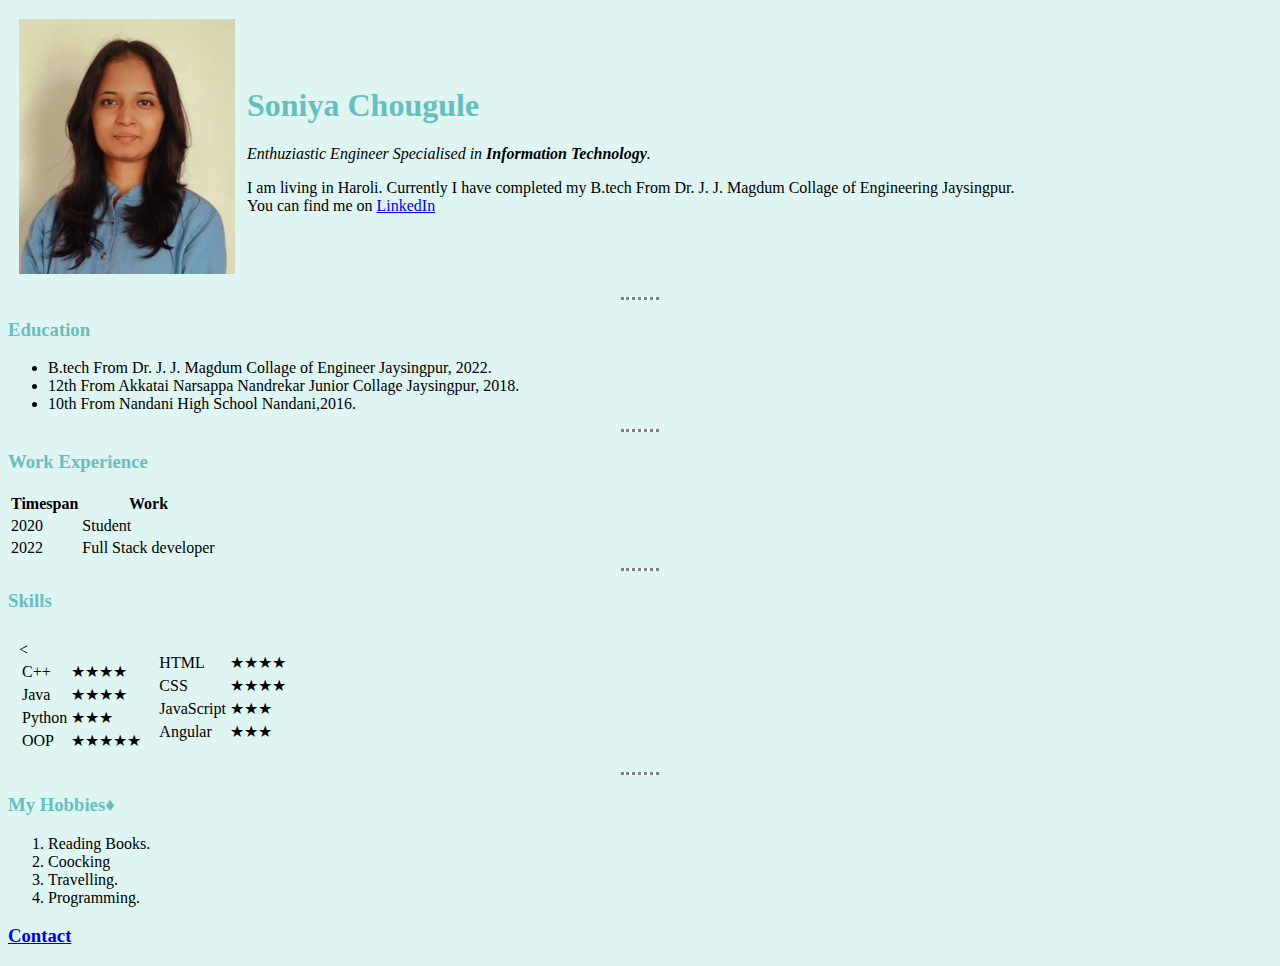
<file: index.html>
<!DOCTYPE html>
<html lang="en" dir="ltr">

<head>
  <meta charset="utf-8">
  <title>✠Soniya's Website✠</title>
  <link rel="stylesheet" href="CSS/Styles.css">
</head>

<body>
  <table cellspacing="10">
    <tr>
      <td><img src="Images\Snapchat-1367611607 (2).jpg" alt="Soniya's Profile pic"></td>
      <td>  <h1>Soniya Chougule</h1>
        <p><em>Enthuziastic Engineer Specialised in <strong>Information Technology</strong>.</em></p>
        <p>I am living in Haroli. Currently I have completed my B.tech From Dr. J. J. Magdum Collage of Engineering Jaysingpur.<br>
        You can find me on <a href="https://www.linkedin.com/in/soniya-c-647813226/">LinkedIn</a> </p></td>
    </tr>
  </table>

  <hr>
  <h3>Education</h3>
  <ul>
    <li>B.tech From Dr. J. J. Magdum Collage of Engineer Jaysingpur, 2022.</li>
    <li>12th From Akkatai Narsappa Nandrekar Junior Collage Jaysingpur, 2018.</li>
    <li>10th From Nandani High School Nandani,2016.</li>
  </ul>
  <hr>
  <h3>Work Experience</h3>
  <table>
    <thead>
      <tr>
        <th>Timespan</th>
        <th>Work</th>
      </tr>
    </thead>
    <tbody>
      <tr>
        <td>2020</td>
        <td>Student</td>
      </tr>
      <tr>
        <td>2022</td>
        <td>Full Stack developer</td>
      </tr>
    </tbody>
  </table>
  <hr>
  <h3> Skills</h3>
  <table cellspacing="10">
    <tr>
      <td>
        <table>
          <tr>
            <td>C++</td>
            <td>★★★★</td>
          </tr>
          <tr>
            <td>Java</td>
            <td>★★★★</td>
          </tr>
          <tr>
            <td>Python</td>
            <<td>★★★</td>
          </tr>
          <tr>
            <td>OOP</td>
            <td>★★★★★</td>
          </tr>
        </table>
      </td>
      <td>
        <table>
            <tr>
              <td>HTML</td>
              <td>★★★★</td>
            </tr>
            <tr>
              <td>CSS</td>
              <td>★★★★</td>
            </tr>
            <tr>
              <td>JavaScript</td>
              <td>★★★</td>
            </tr>
            <tr>
              <td>Angular</td>
              <td>★★★</td>
            </tr>
        </table>
      </td>
    </tr>
  </table>
<hr>
  <h3>My Hobbies♦</h3>
  <ol>
    <li>Reading Books.</li>
    <li>Coocking</li>
    <li>Travelling.</li>
    <li>Programming.</li>
  </ol>
  <h3><a href="Contact.html">Contact</a></h3>
</body>

</html>
</file>
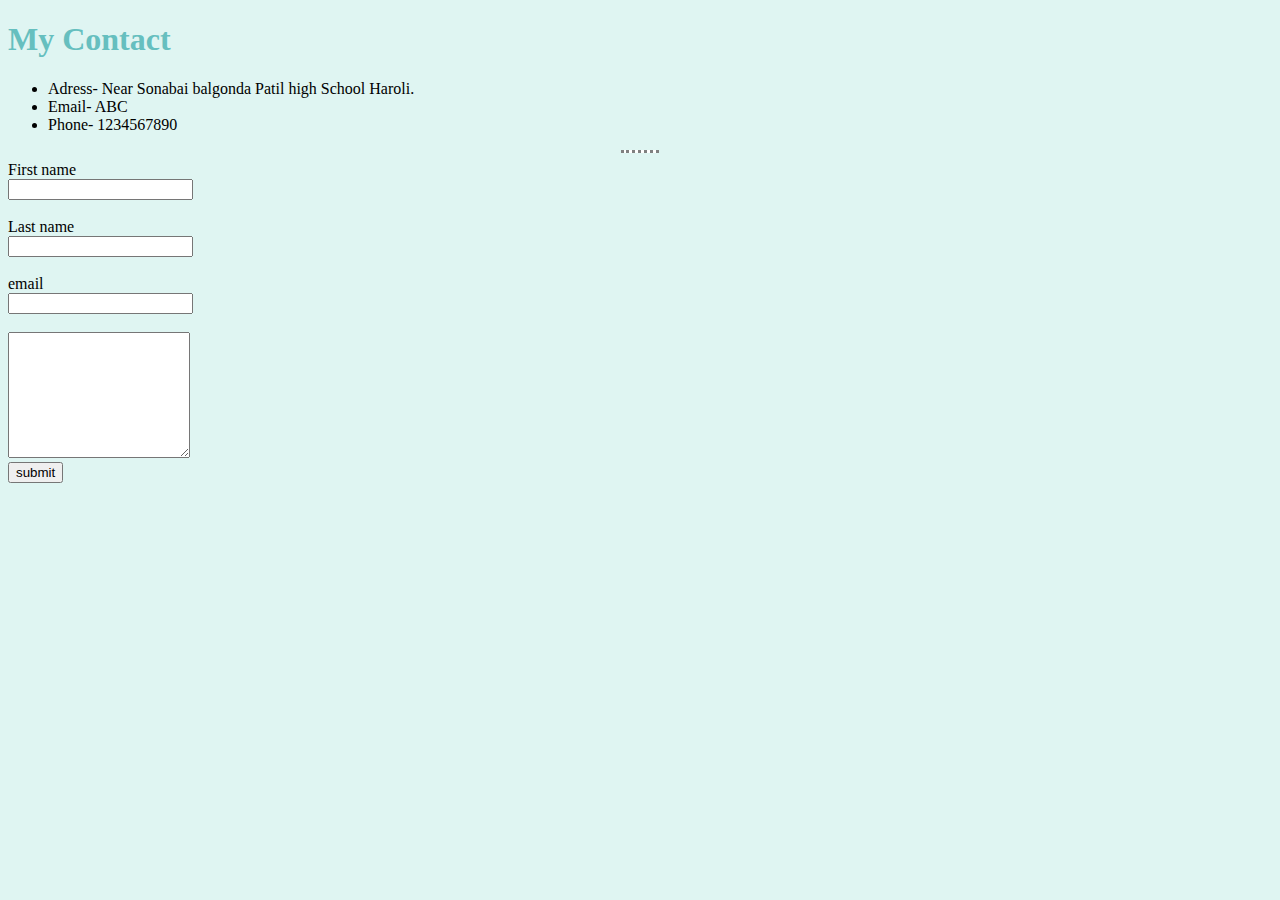
<file: Contact.html>
<!DOCTYPE html>
<html lang="en" dir="ltr">
  <head>
    <meta charset="utf-8">
    <title>My Contact</title>
    <link rel="stylesheet" href="CSS/Styles.css">
  </head>
  <body>
    <h1>My Contact</h1>
    <ul>
      <li>Adress- Near Sonabai balgonda Patil high School Haroli.</li>
      <li>Email- ABC</li>
      <li>Phone- 1234567890</li>
      </ul>
    <hr>
    <!-- <a href="Forms.html">Your name</a> -->
    <form action="mailto:chougulesoniya3@gmail.com" method="post" enctype="text/plain">
      <label for="fname">First name</label><br>
      <input type="text" name="fname">
      <br><br>
      <label for="lname">Last name</label><br>
      <input type="text" name="lname"><br><br>
      <label for="Email">email</label><br>
      <input type="email" name="Youremail" value=""><br>
      <label for="Your Message:"></label><br>
      <textarea name="name" rows="8" cols="20"></textarea><br>
      <input type="submit"  value="submit">
      </form>
  </body>
</html>
</file>
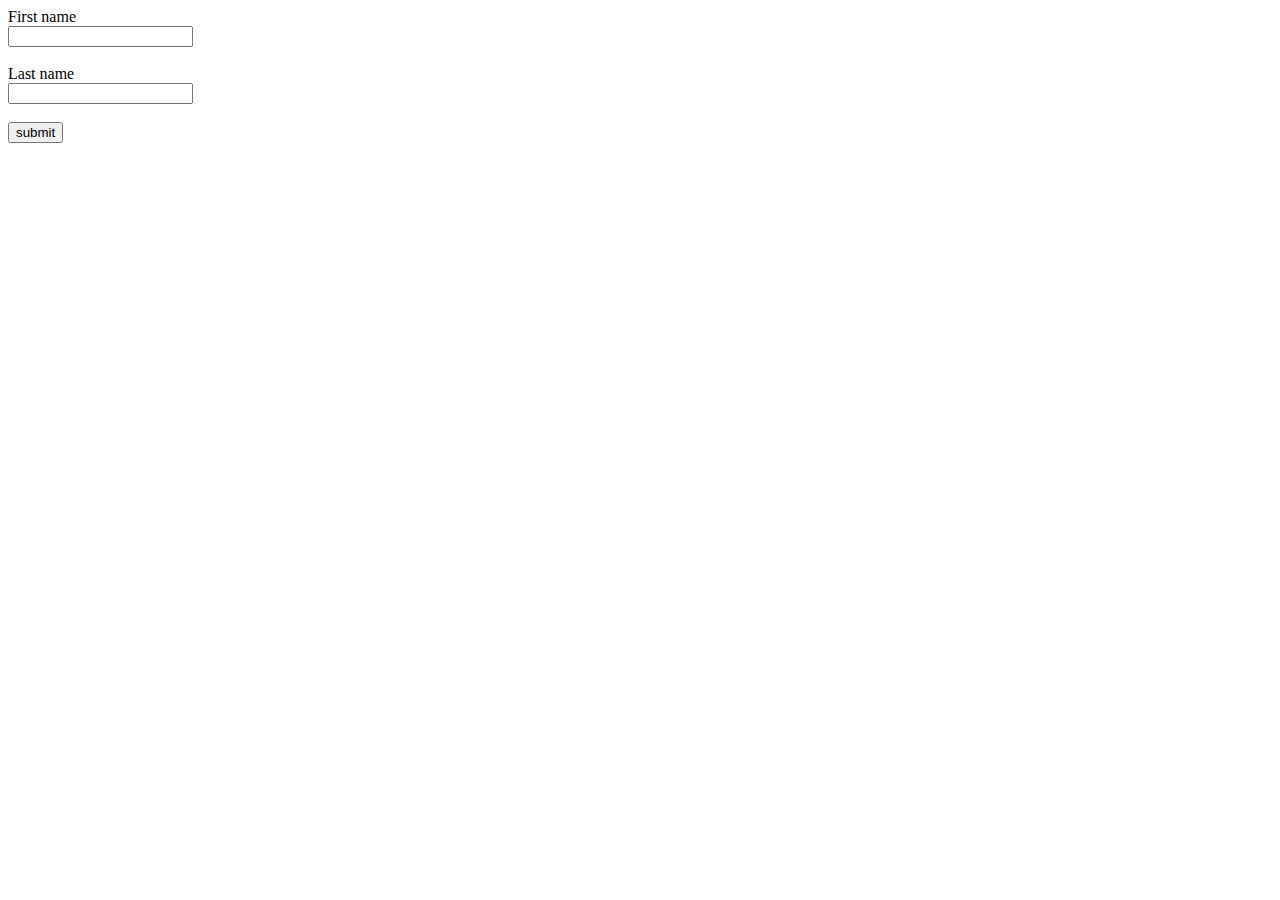
<file: Forms.html>
<!DOCTYPE html>
<html lang="en" dir="ltr">
  <head>
    <meta charset="utf-8">
    <title>Soniya Forms</title>
  </head>
  <body>
    <form class="" action="index.html" method="post">
      <label for="fname">First name</label><br>
      <input type="text" name="fname">
      <br><br>
      <label for="lname">Last name</label><br>
      <input type="text" name="lname"><br><br>
      <input type="submit"  value="submit">


    </form>
  </body>
</html>
</file>
<file: CSS/Styles.css>
body{
  background-color: #DFF5F2;
}

hr{
  background-color: white;
  border-style: none;
  border-top: dotted;
  border-color:grey;
  width: 3%;

}

h1{
  color: #66BFBF;
}
h3{
  color: #66BFBF;
}
</file>
